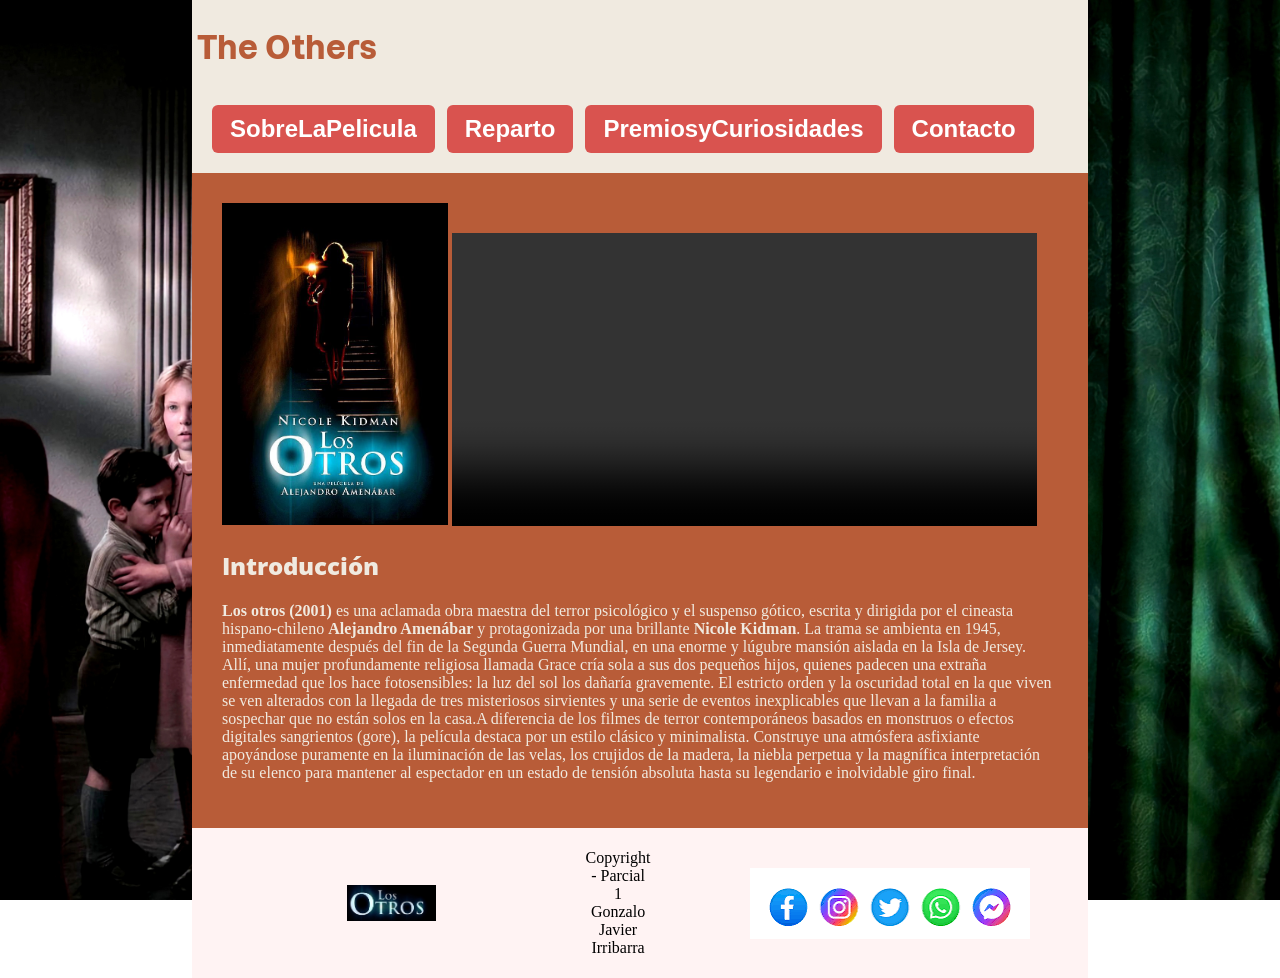
<file: index.html>
<!DOCTYPE html>
<html lang="es">

<head>
    <meta charset="UTF-8">
    <meta name="viewport" content="width=device-width, initial-scale=1.0">
    <title>The Others</title>
    <link rel="preconnect" href="https://fonts.googleapis.com">
    <link rel="preconnect" href="https://fonts.gstatic.com" crossorigin>
    <link rel="preconnect" href="https://fonts.googleapis.com">
    <link rel="preconnect" href="https://fonts.gstatic.com" crossorigin>
    <link
        href="https://fonts.googleapis.com/css2?family=Momo+Trust+Display&family=Open+Sans:ital,wght@0,300..800;1,300..800&display=swap"
        rel="stylesheet">
    <link rel="stylesheet" href="./css/global.css">
</head>

<body id="Fondo">
    <header>
        <h1>The Others</h1>

        <nav class="menu-botones">
            <a href="./paginas/sobrelapelicula.html">SobreLaPelicula</a>
            <a href="./paginas/reparto.html">Reparto</a>
            <a href="./paginas/premios.html">PremiosyCuriosidades</a>
            <a href="./paginas/contacto.html">Contacto</a>

        </nav>
    </header>

    <main>
        <img src="./imagenes/portada.jpg" width="27%" alt="portada">
        <video width="70%" controls src="./videos/LOS OTROS (Trailer español).mp4">Trailer</video>

        <section id="negro">
            <h2>Introducción</h2>
            <p> <strong>Los otros (2001) </strong>es una aclamada obra maestra del terror psicológico y el suspenso
                gótico, escrita y dirigida
                por el cineasta hispano-chileno <strong>Alejandro Amenábar</strong> y protagonizada por una brillante
                <strong>Nicole Kidman</strong>.
                La trama se ambienta en 1945, inmediatamente después del fin de la Segunda Guerra Mundial, en una enorme
                y lúgubre mansión aislada en la
                Isla de Jersey. Allí, una mujer profundamente religiosa llamada Grace cría sola a sus dos pequeños
                hijos,
                quienes padecen una extraña enfermedad que los hace fotosensibles: la luz del sol los dañaría
                gravemente. El
                estricto orden y la oscuridad total en la que viven se ven alterados con la llegada de tres misteriosos
                sirvientes y una serie de eventos inexplicables que llevan a la familia a sospechar que no están solos
                en la
                casa.A diferencia de los filmes de terror contemporáneos basados en monstruos o efectos digitales
                sangrientos (gore), la película destaca por un estilo clásico y minimalista. Construye una atmósfera
                asfixiante apoyándose puramente en la iluminación de las velas, los crujidos de la madera, la niebla
                perpetua y la magnífica interpretación de su elenco para mantener al espectador en un estado de tensión
                absoluta hasta su legendario e inolvidable giro final.
            </p>
        </section>
    </main>
    <footer>
        <img id="logo" src="./imagenes/Footer.jpg" width="10%" alt="footer">
        <p id="Nombre">Copyright - Parcial 1 Gonzalo Javier Irribarra</p>
        <img id="Redes" src="./imagenes/Redes.png" alt="Redes">
    </footer>



</body>

</html>
</file>
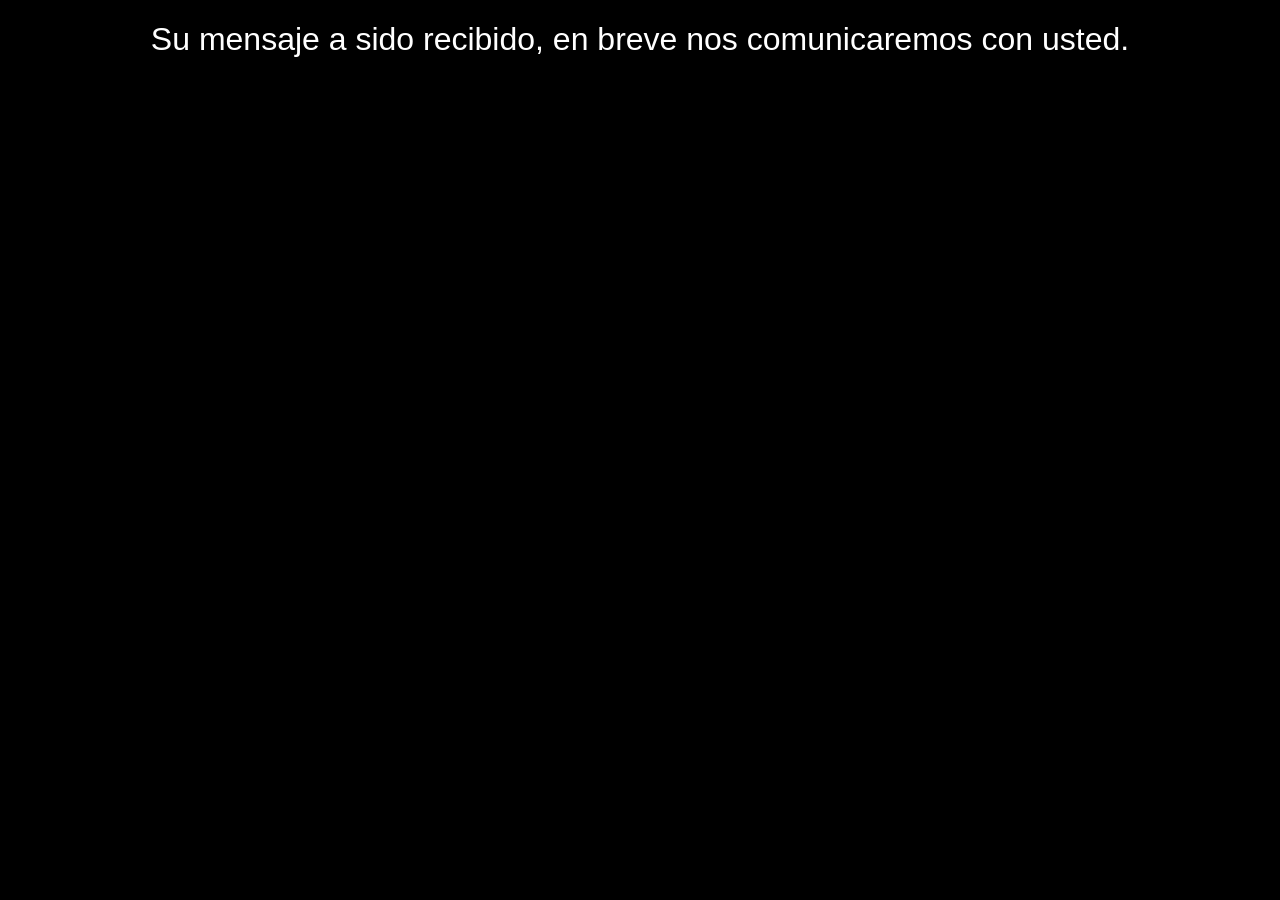
<file: paginas/confirmacion.html>
<!DOCTYPE html>
<html lang="en">
<head>
    <meta charset="UTF-8">
    <meta name="viewport" content="width=device-width, initial-scale=1.0">
    <title>Document</title>
      <link rel="stylesheet" href="../css/confirmacion.css">
</head>
<body>
    <h1>Su mensaje a sido recibido, en breve nos comunicaremos con usted.</h1>
</body>
</html>
</file>
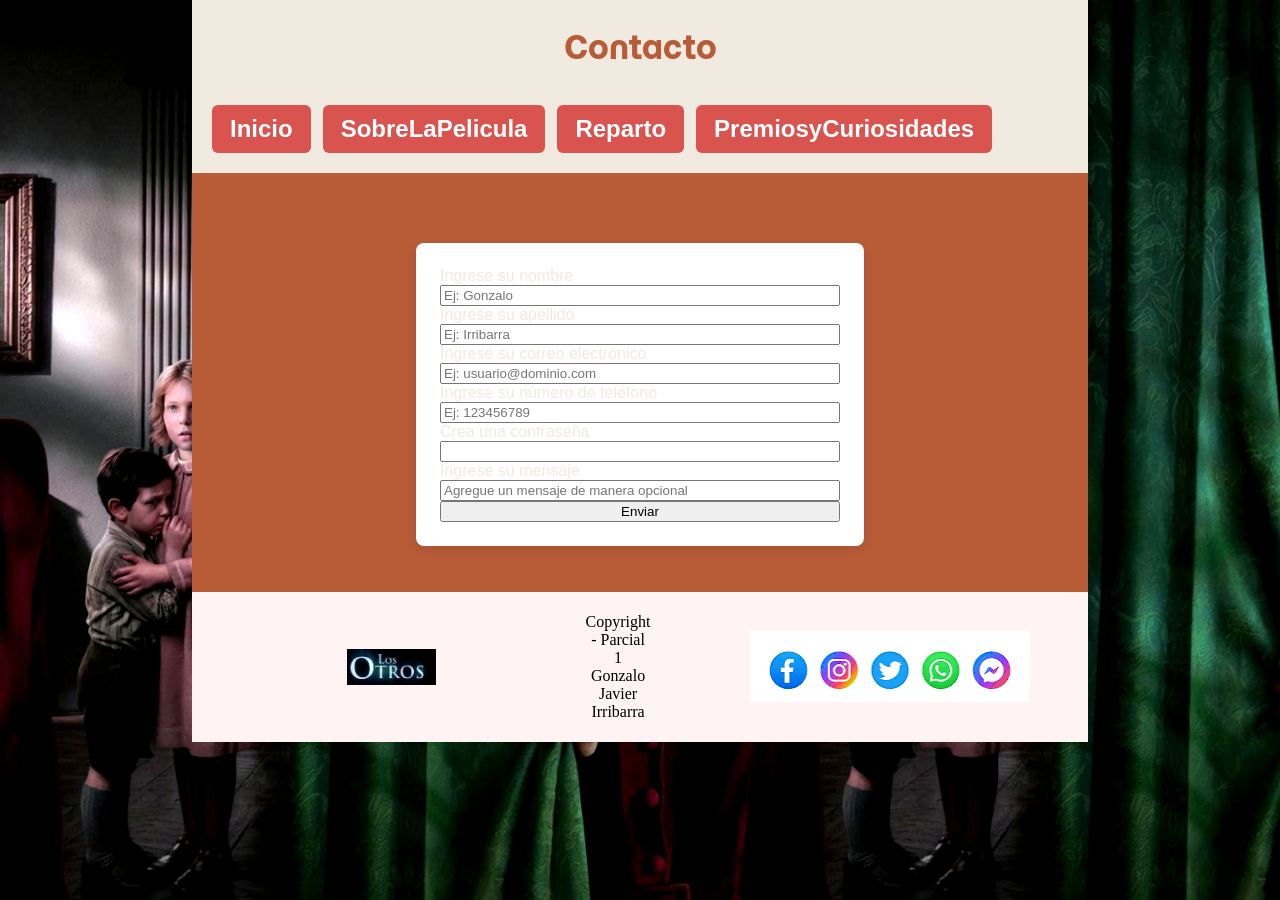
<file: paginas/contacto.html>
<!DOCTYPE html>
<html lang="en">

<head>
    <meta charset="UTF-8">
    <meta name="viewport" content="width=device-width, initial-scale=1.0">
    <title>Curiosidades</title>
    <link rel="preconnect" href="https://fonts.googleapis.com">
    <link rel="preconnect" href="https://fonts.gstatic.com" crossorigin>
    <link
        href="https://fonts.googleapis.com/css2?family=Momo+Trust+Display&family=Open+Sans:ital,wght@0,300..800;1,300..800&display=swap"
        rel="stylesheet">
    <link rel="stylesheet" href="../css/contacto.css">
    <link rel="stylesheet" href="../css/global.css">
</head>

<body id="Fondo">
    <header>
        <h1>Contacto</h1>

        <nav class="menu-botones">
            <a href="../index.html">Inicio</a>
            <a href="../paginas/sobrelapelicula.html">SobreLaPelicula</a>
            <a href="../paginas/reparto.html">Reparto</a>
            <a href="../paginas/premios.html">PremiosyCuriosidades</a>

        </nav>
    </header>

    <main>
    <form action="./confirmacion.html" method="get">

        <label for="nombre">Ingrese su nombre</label>
        <input type="text" name="" id="nombre" placeholder="Ej: Gonzalo" required>

        <label for="apellido">Ingrese su apellido</label>
        <input type="text" name="apellido" id="" placeholder="Ej: Irribarra" required>
        </label>

        <label for="correo">Ingrese su correo electrónico</label>
        <input type="email" name="" id="" placeholder="Ej: usuario@dominio.com" required>

        <label for="telefono">Ingrese su número de teléfono</label>
        <input type="tel" name="" id="" placeholder="Ej: 123456789" required>

        <label for="Contraseña">Crea una contraseña</label>
        <input type="password" minlength="8" name="pass" id="" required>

        <label for="mensaje">Ingrese su mensaje</label>
        <input type="text" name="" id="" placeholder="Agregue un mensaje de manera opcional">


        <button type="submit">Enviar</button>
        </main>

    <footer>
        <img id="logo" src="../imagenes/Footer.jpg" width="10%" alt="footer">
        <p id="Nombre">Copyright - Parcial 1 Gonzalo Javier Irribarra</p>
        <img id="Redes" src="../imagenes/Redes.png" alt="Redes">
    </footer>

  

</body>

</html>
</file>
<file: css/global.css>
body {
    width: 70%;
    max-width: 1100px;
    margin: 0 auto;
}

#Fondo {
    background-image: url(../imagenes/Fondo.jpg);
    background-attachment: fixed;
    background-position: 56%;
    background-size: contain;
}

nav {
    font-size: x-large;
    text-align: right;
    color: black;
}

header {
    background-color: #F0EAE0;
    padding: 5px;
    color: #B85C38;
}

main {
    background-color: #B85C38;
    padding: 30px;
    color: #F0EAE0;
}

h1 {
    font-family: "Momo Trust Display", sans-serif;
    font-weight: 400;
    font-style: normal;
}

h2 {
    font-family: "Open Sans", sans-serif;
    font-optical-sizing: auto;
    font-weight: 800;
    font-style: normal;
    font-variation-settings: "width" 800;
}

h3 {
    font-family: "Momo Trust Display", sans-serif;
    font-weight: 200;
    font-style: normal;
}

footer {
    background-color: oklab(97.352% 0.01235 0.00375);
    padding: 5px;
    color: #B85C38;
    display: flex;
    align-items: center;
}

#logo {
    padding-inline: 150px;
}

#Nombre {
    text-align: center;
    color: black;
}

#Redes {
    padding-inline: 100px;
}

.grande {
    font-family: "Momo Trust Display", sans-serif;
    font-weight: 400;
    font-style: italic;
}

#logo1 {
    padding-inline: 250px;
}

#Nombre2 {
    text-align: center;
    color: black;
}

#Redes3 {
    padding-inline: 210px;
}

.menu-botones {
  display: flex;
  gap: 12px;
  padding: 15px;
  font-family: Arial, sans-serif;
}


.menu-botones a {
  text-decoration: none;      
  background-color: #d9534f;  
  color: white;              
  padding: 10px 18px;         
  border-radius: 6px;        
  font-weight: bold;         
  display: inline-block;    
  transition: background-color 0.3s ease; 
}

.menu-botones a:hover {
  background-color: black; 
}
</file>
<file: css/confirmacion.css>
body{
    background-color: black;
}

h1{
    text-align: center;
    color: white;
    font-family: "Momo Trust Display", sans-serif;
    font-weight: 400;
    font-style: normal;
}
</file>
<file: css/contacto.css>
form {
    width: 100%;
    max-width: 400px;
    margin: 40px auto;
    padding: 24px;
    background-color: #ffffff;
    border-radius: 8px;
    box-shadow: 0 4px 10px rgba(0, 0, 0, 0.1);
    font-family: Arial, sans-serif;
    margin-bottom: 16px;
    display: flex;
    flex-direction: column;
}

h1 {
    text-align: center;
    font-family: "Momo Trust Display", sans-serif;
    font-weight: 400;
    font-style: normal;
}

main {
    background-color: white;
    padding: 30px;
    color: #F0EAE0;
}

header {
    background-color: #F0EAE0;
    padding: 5px;
    color: #B85C38;
}

footer {
    background-color: oklab(97.352% 0.01235 0.00375);
    padding: 5px;
    color: #B85C38;
    display: flex;
    align-items: center;
}
</file>
